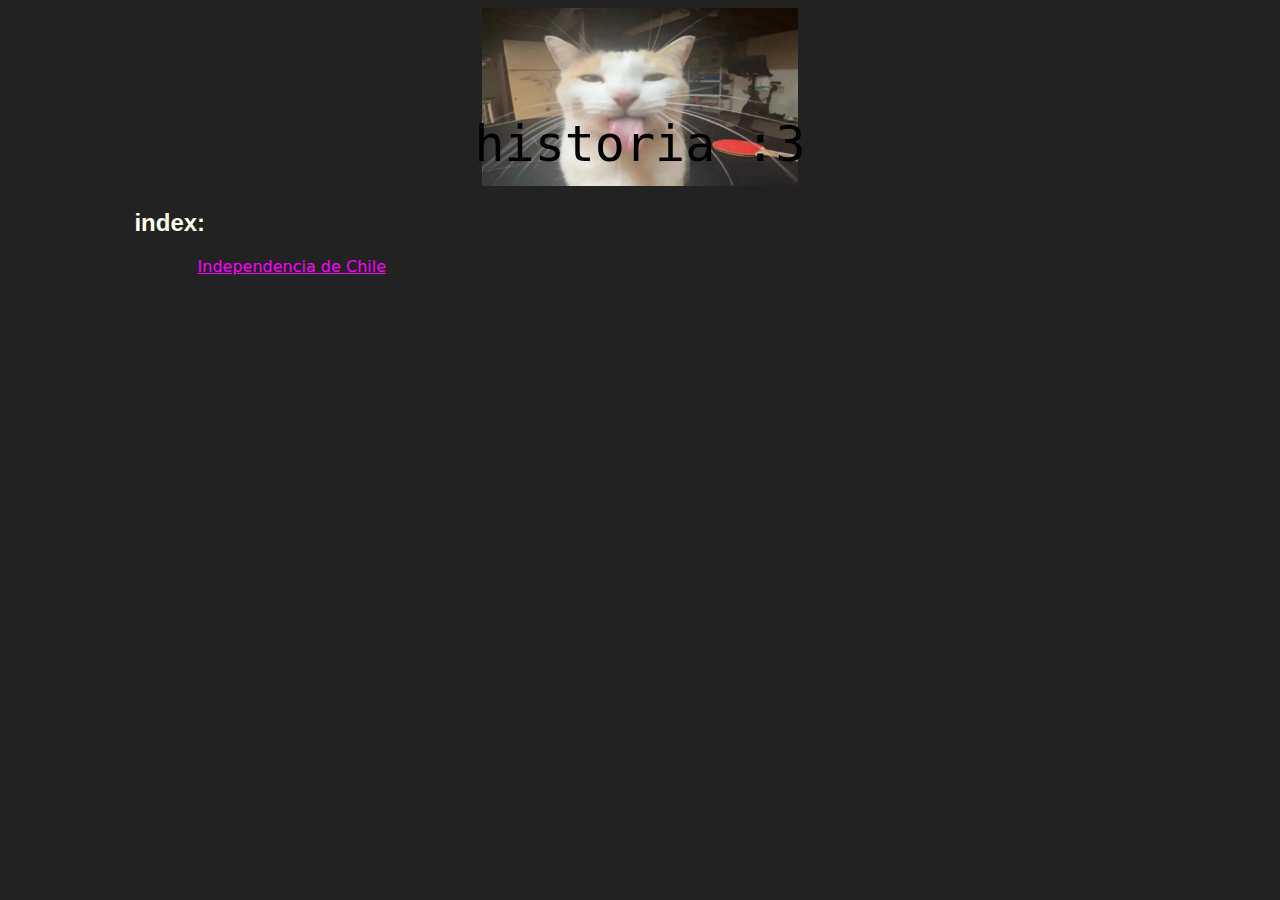
<file: index.html>
<!DOCTYPE html>
<head>
  <title>history index</title>
  <link rel="stylesheet" href="style.css"/>
</head>

<body>

  <div class="top1">
    <img class="topimg1" src="silly.jpg">
    <div class="centeredd">historia :3</div>
  </div>

  <h2 style="padding-left: 10%;">
    index:
  </h2>
  <a class="hiper" href="indpendencia.html">
    Independencia de Chile
  </a>
</body>
</file>
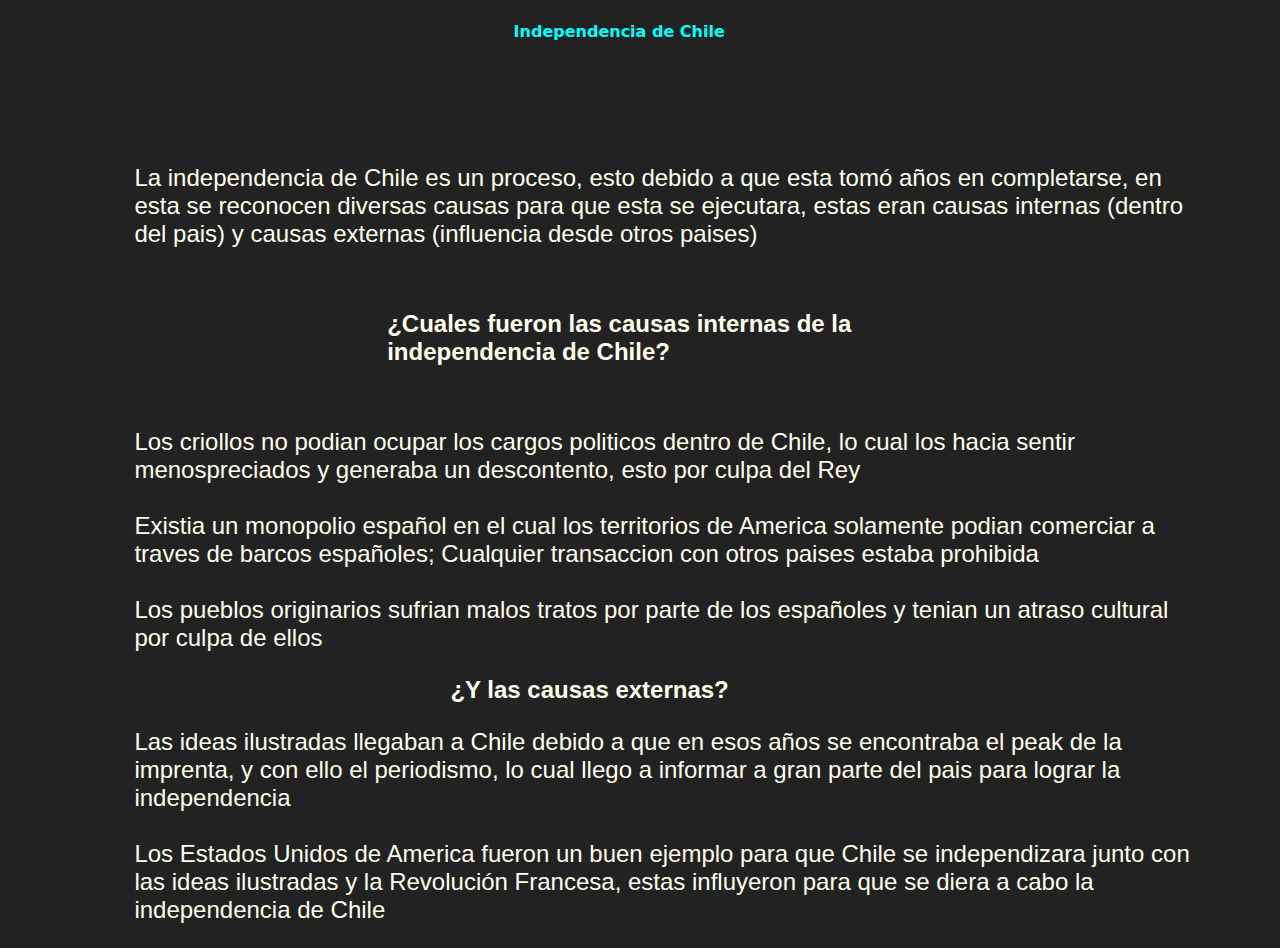
<file: indpendencia.html>
<!DOCTYPE html>
<head>
    <title>
        Independencia de Chile
    </title>
    <link rel="stylesheet" href="style.css"/>
</head>

<body>
        <h1 class="not-that-powerful-title">
            <a href=index.html class="hidden-link" >
                Independencia de Chile
            </a>
        </h1>

    <br>

    <!--S_INFO-->

    <p>
        La independencia de Chile es un proceso, esto debido a que esta tomó
        años en completarse, en esta se reconocen diversas causas para que
        esta se ejecutara, estas eran causas internas (dentro del pais) y
        causas externas (influencia desde otros paises)
    </p>

    <br>

    <h2 style=
    "
    padding-left: 30%;
    padding-right: 30%;
    ">
        ¿Cuales fueron las causas internas de la independencia de Chile?
    </h2> 

    <br>

    <p>

        Los criollos no podian ocupar los cargos politicos dentro
        de Chile, lo cual los hacia sentir menospreciados y
        generaba un descontento, esto por culpa del Rey
    <!--pinche cabron-->
        <br><br>

        Existia un monopolio español en el cual los territorios
        de America solamente podian comerciar a traves de barcos
        españoles; Cualquier transaccion con otros paises estaba
        prohibida

        <br><br>

        Los pueblos originarios sufrian malos tratos por parte
        de los españoles y tenian un atraso cultural por culpa
        de ellos


    </p>

    <h2 style=
    "
    padding-left: 35%;
    padding-right: 30%;
    ">
        ¿Y las causas externas?
    </h2> 

    <!--E_INFO-->

    <p>

        Las ideas ilustradas llegaban a Chile debido a que en
        esos años se encontraba el peak de la imprenta, y con
        ello el periodismo, lo cual llego a informar a gran parte
        del pais para lograr la independencia

        <br><br>

        Los Estados Unidos de America fueron un buen ejemplo para
        que Chile se independizara junto con las ideas ilustradas y
        la Revolución Francesa, estas influyeron para que se diera a cabo
        la independencia de Chile
    </p>

</body>
</file>
<file: style.css>
.top1
{
    position:relative;
    text-align: center;
    font-family: monospace;

}

.topimg1
{
    width: 25%;
}

.centeredd
{
    position:absolute;
    top:75%;
    left: 50%;
    transform: translate(-50%,-50%);
    font-size: 50px;
}

p
{
    color: #ffe;
    padding-left: 10%;
    padding-right: 5%;
    font-size: 24px;
    font-family: 'Gill Sans', 'Gill Sans MT', Calibri, 'Trebuchet MS', sans-serif;
}

h2
{
    color: #ffe;
    font-family: 'Gill Sans', 'Gill Sans MT', Calibri, 'Trebuchet MS', sans-serif;
}

a
{
    color: #f0f;
    font-size: 16px;
    font-family: system-ui;
    padding-bottom: 10px;
    padding-left: 15%;
}

.not-that-powerful-title
{
    padding-bottom: 5%;
    background-image: url(https://pbs.twimg.com/media/GQyo5LXWIAEil-K?format=jpg&name=large);
    background-repeat: no-repeat;
    background-size: 30% 100%;
    color: aqua;
    font-size: 24px;
    background-position: 45%;
}

body
{
    background-color: #222;
}

.hidden-link
{
    font-style: normal;
    color: aqua;
    text-decoration: none;
    text-align: center;
    padding-left: 40%;
    padding-top: 5%;
}
</file>
